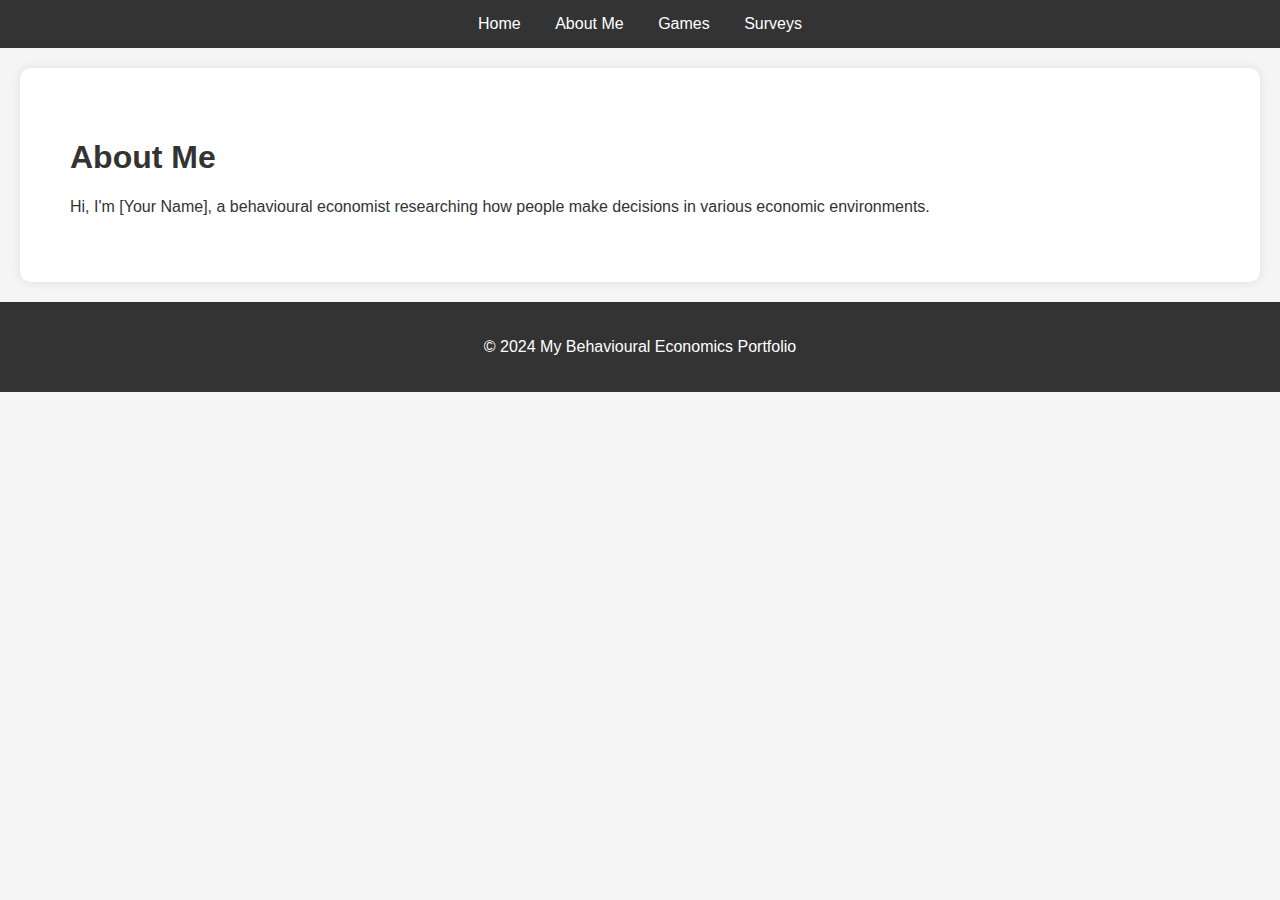
<file: about.html>
<!DOCTYPE html>
<html lang="en">
<head>
    <meta charset="UTF-8">
    <meta name="viewport" content="width=device-width, initial-scale=1.0">
    <title>About Me</title>
    <link rel="stylesheet" href="style.css">
</head>
<body>
    <header>
        <nav>
            <ul>
                <li><a href="index.html">Home</a></li>
                <li><a href="about.html">About Me</a></li>
                <li><a href="games.html">Games</a></li>
                <li><a href="surveys.html">Surveys</a></li>
            </ul>
        </nav>
    </header>

    <section id="about">
        <h1>About Me</h1>
        <p>Hi, I'm [Your Name], a behavioural economist researching how people make decisions in various economic environments.</p>
    </section>

    <footer>
        <p>&copy; 2024 My Behavioural Economics Portfolio</p>
    </footer>
</body>
</html>
</file>
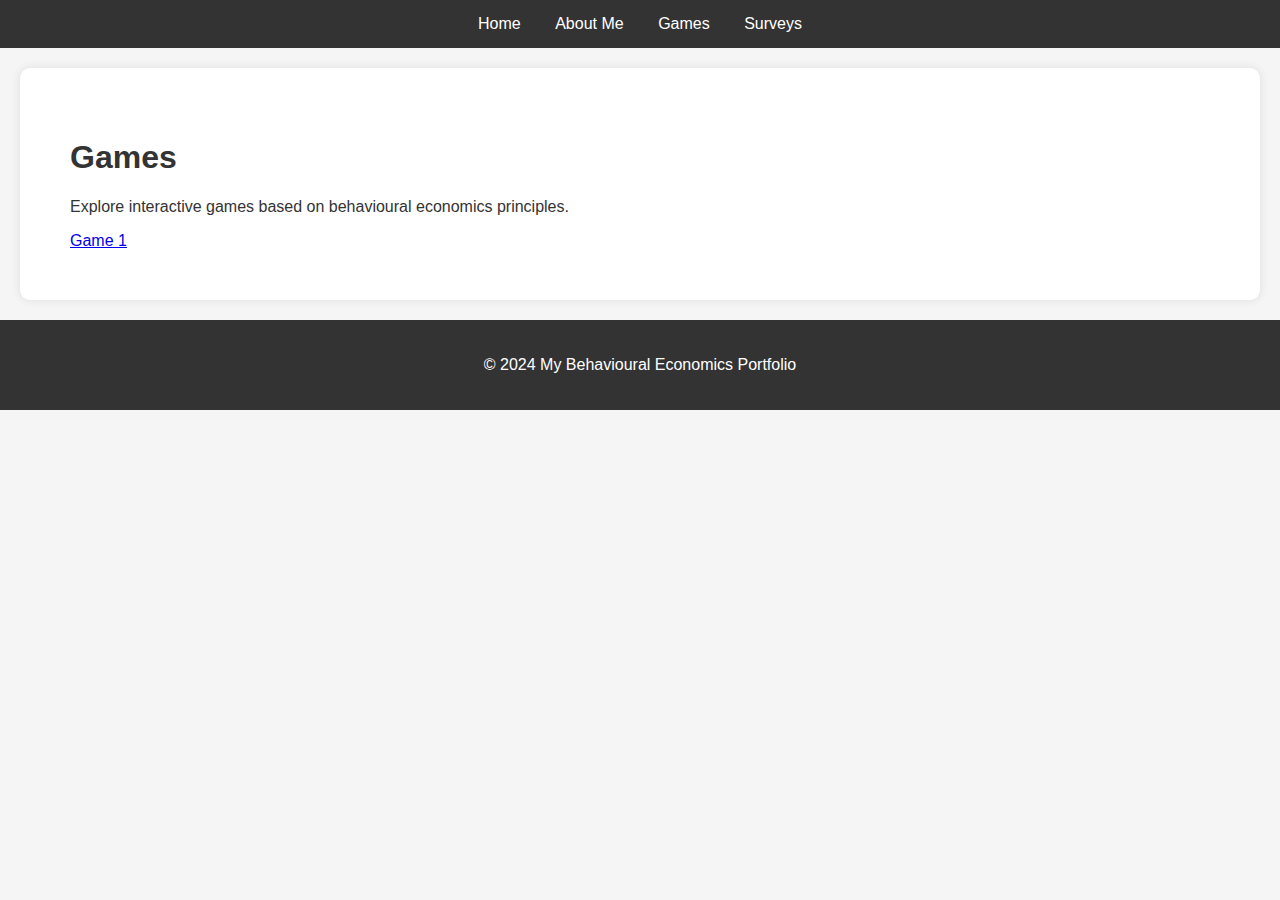
<file: games.html>
<!DOCTYPE html>
<html lang="en">
<head>
    <meta charset="UTF-8">
    <meta name="viewport" content="width=device-width, initial-scale=1.0">
    <title>Games</title>
    <link rel="stylesheet" href="style.css">
</head>
<body>
    <header>
        <nav>
            <ul>
                <li><a href="index.html">Home</a></li>
                <li><a href="about.html">About Me</a></li>
                <li><a href="games.html">Games</a></li>
                <li><a href="surveys.html">Surveys</a></li>
            </ul>
        </nav>
    </header>

    <section id="games">
        <h1>Games</h1>
        <p>Explore interactive games based on behavioural economics principles.</p>
        <a href="game1.html">Game 1</a>
    </section>

    <footer>
        <p>&copy; 2024 My Behavioural Economics Portfolio</p>
    </footer>
</body>
</html>
</file>
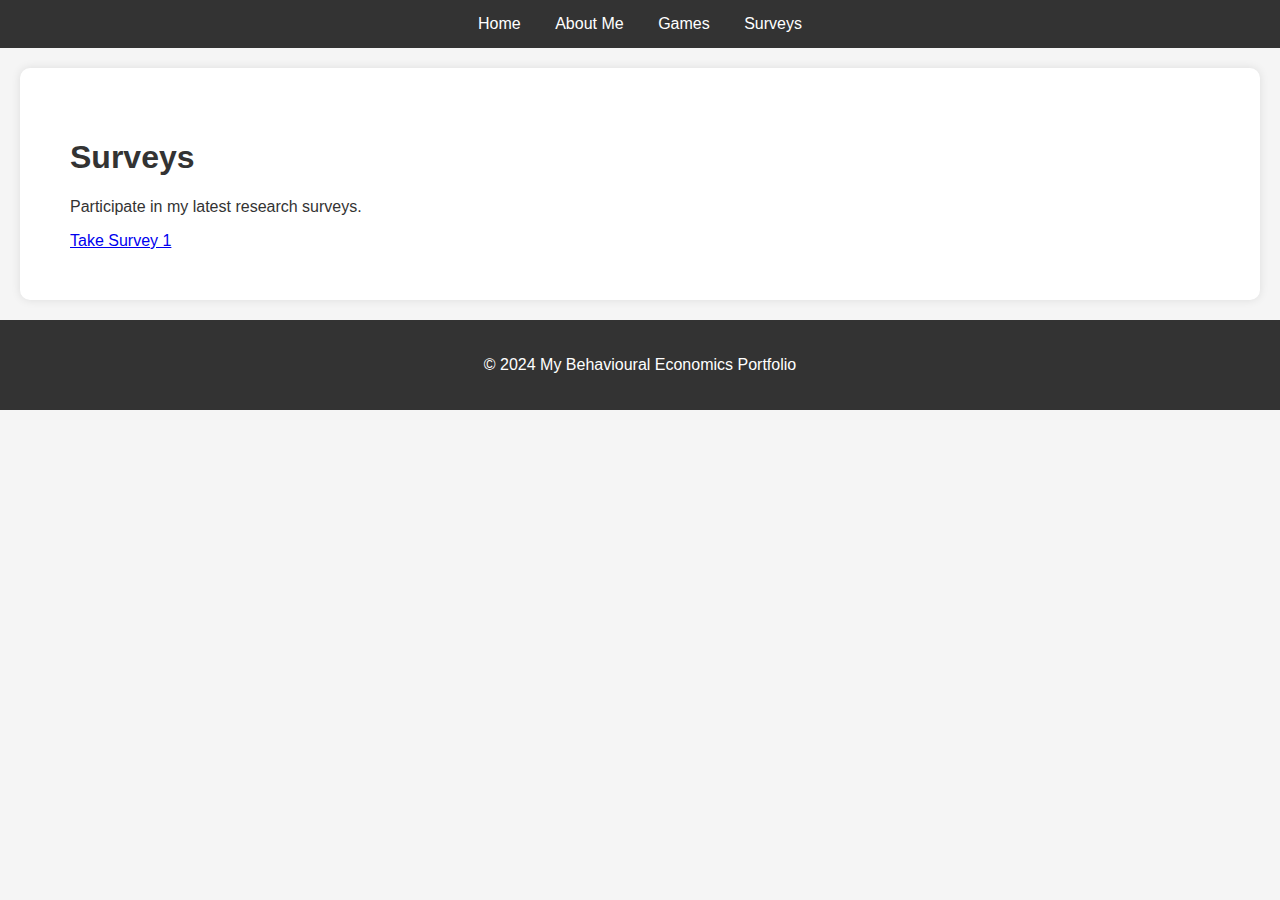
<file: survey.html>
<!DOCTYPE html>
<html lang="en">
<head>
    <meta charset="UTF-8">
    <meta name="viewport" content="width=device-width, initial-scale=1.0">
    <title>Surveys</title>
    <link rel="stylesheet" href="style.css">
</head>
<body>
    <header>
        <nav>
            <ul>
                <li><a href="index.html">Home</a></li>
                <li><a href="about.html">About Me</a></li>
                <li><a href="games.html">Games</a></li>
                <li><a href="surveys.html">Surveys</a></li>
            </ul>
        </nav>
    </header>

    <section id="surveys">
        <h1>Surveys</h1>
        <p>Participate in my latest research surveys.</p>
        <a href="survey1.html">Take Survey 1</a>
    </section>

    <footer>
        <p>&copy; 2024 My Behavioural Economics Portfolio</p>
    </footer>
</body>
</html>
</file>
<file: style.css>
body {
    font-family: Arial, sans-serif;
    margin: 0;
    padding: 0;
    box-sizing: border-box;
    background-color: #f5f5f5;
    color: #333;
}

header {
    background-color: #333;
    color: white;
    padding: 15px;
    text-align: center;
}

nav ul {
    list-style: none;
    padding: 0;
    margin: 0;
}

nav ul li {
    display: inline;
    margin: 0 15px;
}

nav ul li a {
    color: white;
    text-decoration: none;
}

.hero {
    text-align: center;
    padding: 50px;
    background-color: #4CAF50;
    color: white;
}

.profile-img {
    width: 150px;
    height: 150px;
    border-radius: 50%;
    margin-top: 20px;
}

section {
    padding: 50px;
    background-color: white;
    margin: 20px;
    border-radius: 10px;
    box-shadow: 0 0 10px rgba(0,0,0,0.1);
}

h2 {
    color: #4CAF50;
}

footer {
    text-align: center;
    padding: 20px;
    background-color: #333;
    color: white;
}
</file>
